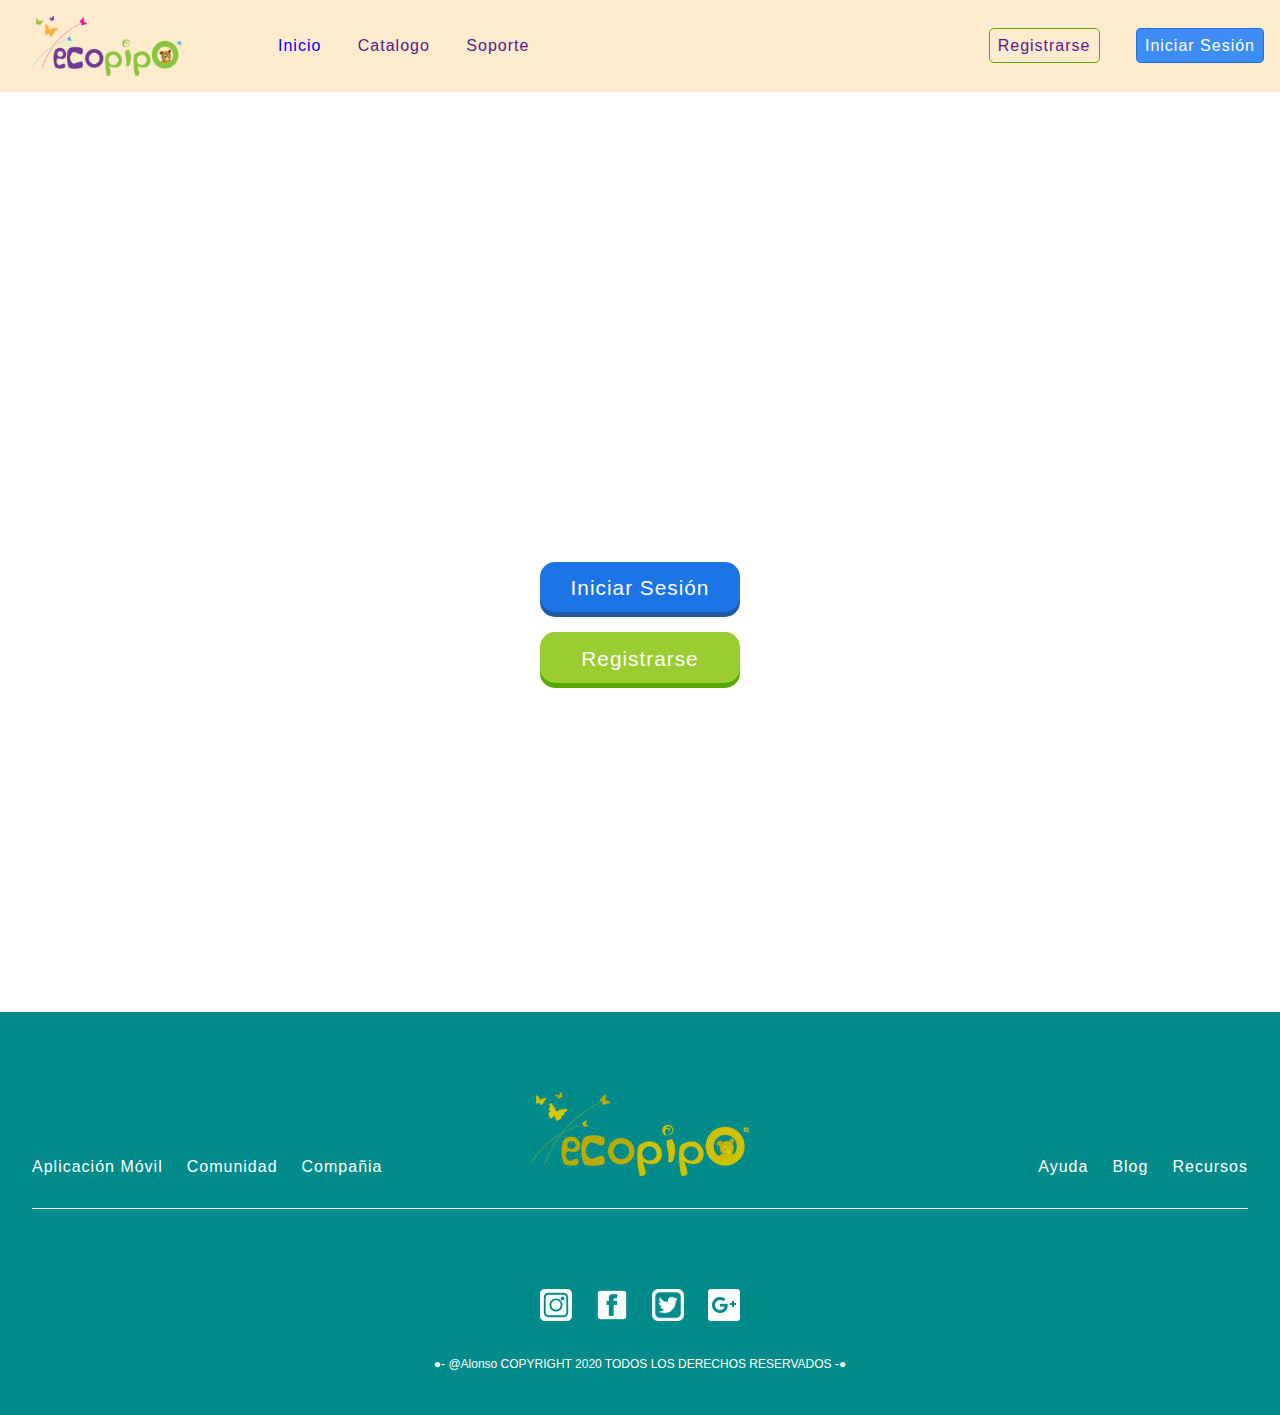
<file: index.html>
<!DOCTYPE html>
<html lang="en">
<head>
    <meta charset="UTF-8">
    <meta name="viewport" content="width=device-width, initial-scale=1.0">
    <link rel="stylesheet" href="assets/css/index.css">
    <title>Document</title>
</head>
<body>
    <header>
        <div id="hamburger">
            <button>
                <span class="line-top"></span>
                <span class="line-middle"></span>
                <span class="line-bottom"></span>
            </button>
        </div>
        <nav class="hamburger-container">
        
            <ul>
                <li><a href="home.html">Inicio</a></li>
                <li><a href="home.html">Catalogo</a></li>
                <li><a href="home.html">Soporte</a></li>
            </ul>
            <div class="button-container">
                <li><a href="" class="signIn-buttons">Registrarse</a></li>
                <li><a href="" class="signIn-buttons loging-button">Iniciar Sesión</a></li>
            </div>
        </nav>
        <img src="./assets/img/ECOPIPO-LOGO.png" alt="" width="150" height="60" class="logo-home">
        <nav>
            <ul>
                <li><a href="home.html" class="main-bar-section">Inicio</a></li>
                <li><a href="" class="main-bar-section">Catalogo</a></li>
                <li><a href="" class="main-bar-section">Soporte</a></li>
            </ul>
        </nav>

        <div class="account-buttons">
            <ul>
                <li><a href="" class="signIn-buttons">Registrarse</a></li>
                <li><a href="" class="signIn-buttons loging-button">Iniciar Sesión</a></li>
            </ul>
        </div>
    </header>

    <div class="buttons-container">
        <div class="button blue">
            Iniciar Sesión
        </div>
        <div class="button">
            Registrarse
        </div>
    </div>

    <footer>
        <div class="footer-options-container">
            <div class="footer-options">
                <a href="">Aplicación Móvil</a>
                <a href="">Comunidad</a>
                <a href="">Compañia</a>
            </div>

            <img src="./assets/img/ECOPIPO-LOGO.png" alt="">

            <div class="footer-options right">
                <a href="">Ayuda</a>
                <a href="">Blog</a>
                <a href="">Recursos</a>
            </div>
        </div>
        <div class="social-networks">
           <img src="./assets/img/instagram.svg" alt="">
           <img src="./assets/img/facebook.png" alt="">
           <img src="./assets/img/twiter.png" alt="">
           <img src="./assets/img/google.png" alt="">
        </div>
        <p>●-  @Alonso COPYRIGHT 2020 TODOS LOS DERECHOS RESERVADOS -● </p>
    </footer>

    <script>
        var nav = document.querySelector("#hamburger button");
        var drawer = document.querySelector(".hamburger-container");
        var button = document.querySelector("#hamburger");

        nav.addEventListener("click", function(e){
            nav.classList.toggle("open");
            drawer.classList.toggle("open");
            button.classList.toggle("open");
        });
    </script>
</body>
</html>
</file>
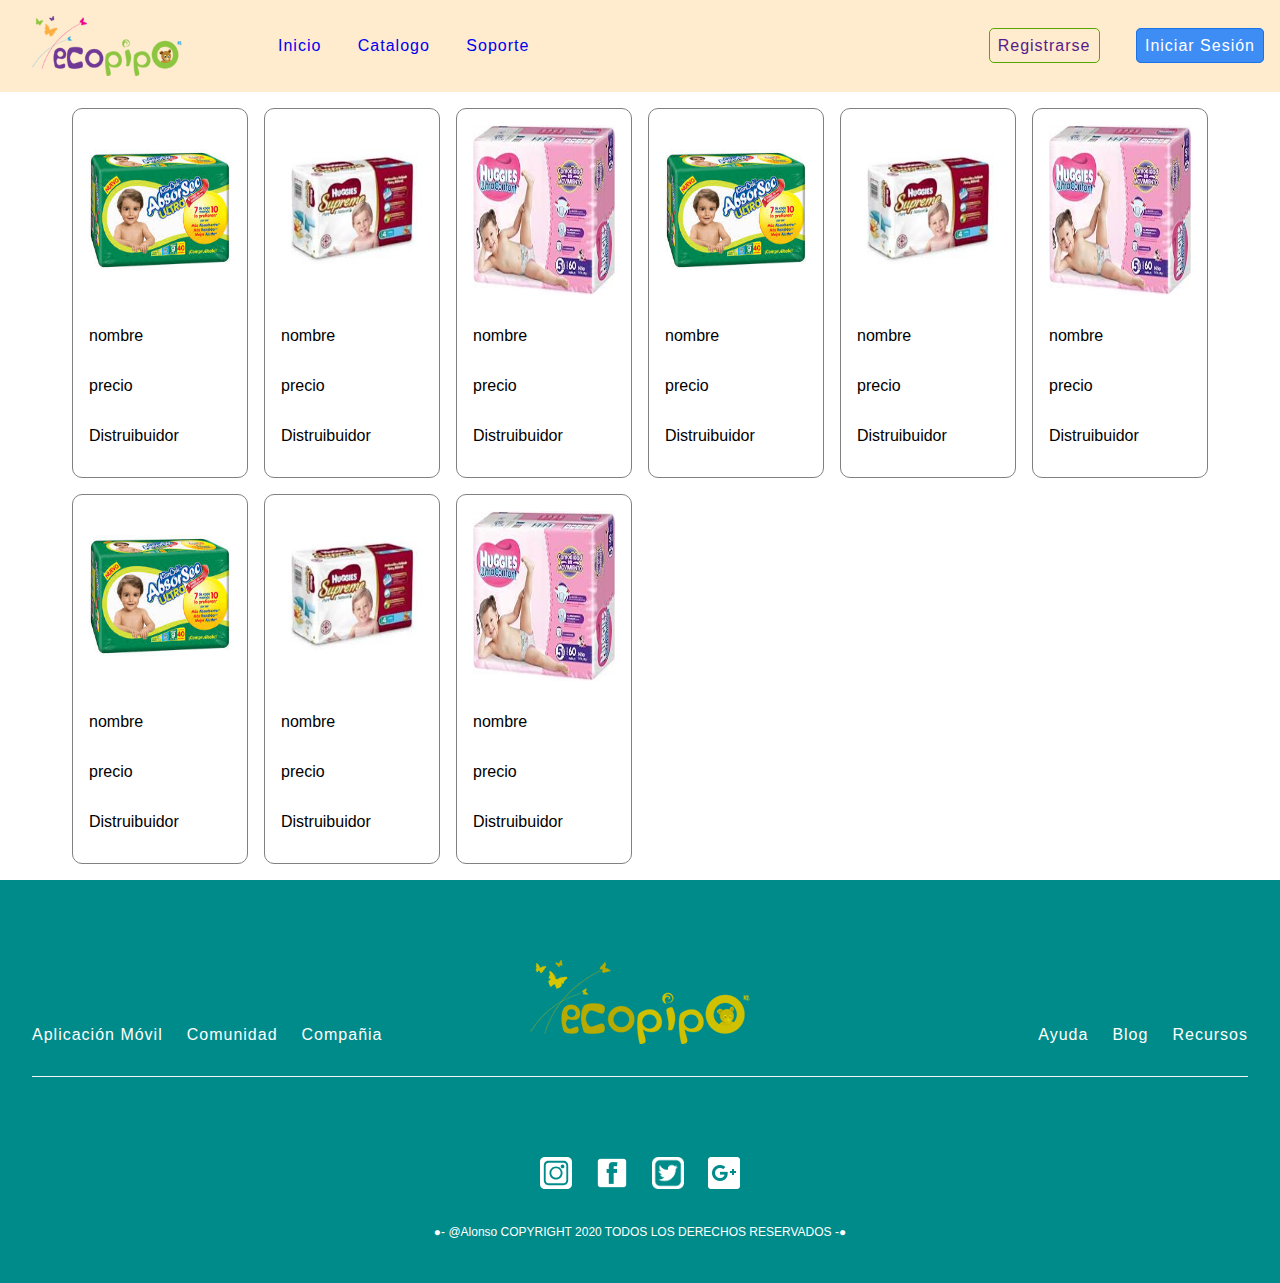
<file: home.html>
<!DOCTYPE html>
<html lang="en">
<head>
    <meta charset="UTF-8">
    <meta name="viewport" content="width=device-width, initial-scale=1.0">
    <link rel="stylesheet" href="assets/css/index.css">
    <title>Document</title>
</head>
<body class="home">
    <header>
        <div id="hamburger">
            <button>
                <span class="line-top"></span>
                <span class="line-middle"></span>
                <span class="line-bottom"></span>
            </button>
        </div>
        <nav class="hamburger-container">
        
            <ul>
                <li><a href="home.html">Inicio</a></li>
                <li><a href="home.html">Catalogo</a></li>
                <li><a href="home.html">Soporte</a></li>
            </ul>
            <div class="button-container">
                <li><a href="" class="signIn-buttons">Registrarse</a></li>
                <li><a href="" class="signIn-buttons loging-button">Iniciar Sesión</a></li>
            </div>
        </nav>

        <img src="./assets/img/ECOPIPO-LOGO.png" alt="" width="150" height="60" class="logo-home">

        <nav>
            <ul>
                <li><a href="home.html" class="main-bar-section">Inicio</a></li>
                <li><a href="home.html" class="main-bar-section">Catalogo</a></li>
                <li><a href="home.html" class="main-bar-section">Soporte</a></li>
            </ul>
        </nav>

        <nav class="account-buttons">
            <ul>
                <li><a href="" class="signIn-buttons">Registrarse</a></li>
                <li><a href="" class="signIn-buttons loging-button">Iniciar Sesión</a></li>
            </ul>
        </nav>
    </header>
    <div class="products-container">
        <div class="item">
            <img src="./assets/img/pañal1.jpg" alt="">
            <p>nombre</p>
            <p>precio</p>
            <p>Distruibuidor</p>
        </div>
        <div class="item">
            <img src="./assets/img/pañal2.jpg" alt="">
            <p>nombre</p>
            <p>precio</p>
            <p>Distruibuidor</p>
        </div>
        <div class="item">
            <img src="./assets/img/pañal3.jpg" alt="">
            <p>nombre</p>
            <p>precio</p>
            <p>Distruibuidor</p>
        </div>
        <div class="item">
            <img src="./assets/img/pañal1.jpg" alt="">
            <p>nombre</p>
            <p>precio</p>
            <p>Distruibuidor</p>
        </div>
        <div class="item">
            <img src="./assets/img/pañal2.jpg" alt="">
            <p>nombre</p>
            <p>precio</p>
            <p>Distruibuidor</p>
        </div>
        <div class="item">
            <img src="./assets/img/pañal3.jpg" alt="">
            <p>nombre</p>
            <p>precio</p>
            <p>Distruibuidor</p>
        </div><div class="item">
            <img src="./assets/img/pañal1.jpg" alt="">
            <p>nombre</p>
            <p>precio</p>
            <p>Distruibuidor</p>
        </div>
        <div class="item">
            <img src="./assets/img/pañal2.jpg" alt="">
            <p>nombre</p>
            <p>precio</p>
            <p>Distruibuidor</p>
        </div>
        <div class="item">
            <img src="./assets/img/pañal3.jpg" alt="">
            <p>nombre</p>
            <p>precio</p>
            <p>Distruibuidor</p>
        </div>
    </div>
    <footer class="home">
        <div class="footer-options-container">
            <div class="footer-options">
                <a href="">Aplicación Móvil</a>
                <a href="">Comunidad</a>
                <a href="">Compañia</a>
            </div>

            <img src="./assets/img/ECOPIPO-LOGO.png" alt="">

            <div class="footer-options right">
                <a href="">Ayuda</a>
                <a href="">Blog</a>
                <a href="">Recursos</a>
            </div>
        </div>
        <div class="social-networks">
           <img src="./assets/img/instagram.svg" alt="">
           <img src="./assets/img/facebook.png" alt="">
           <img src="./assets/img/twiter.png" alt="">
           <img src="./assets/img/google.png" alt="">
        </div>
        <p>●-  @Alonso COPYRIGHT 2020 TODOS LOS DERECHOS RESERVADOS -● </p>
    </footer>
    <script>
        var nav = document.querySelector("#hamburger button");
        var drawer = document.querySelector(".hamburger-container");
        var button = document.querySelector("#hamburger");

        nav.addEventListener("click", function(e){
            nav.classList.toggle("open");
            drawer.classList.toggle("open");
            button.classList.toggle("open");
        });
    </script>
</body>
</html>
</file>
<file: assets/css/index.css>
body{
    margin: 0%;
    font-family: Arial, Helvetica, sans-serif;
}

body.home{
    display: flex;
    min-height: 100vh;
    flex-wrap: wrap;
}

.hamburger-container{
    position: fixed;
    display: none;
    flex-wrap: wrap;
    width: 40%;
    height: 100%;
    top: 0;
    left: 0;
    background-color: #f5f5f5;
    z-index: 5;
}

.button-container{
    justify-self: flex;
}

.hamburger-container > ul {
    width: 100%;
    padding: 0;
    margin-top: 100px;
}

.hamburger-container > ul > li{
    display: block;
    width: 100%;
}

div#hamburger{
    display: none;
    margin: 1em;
    height: 40px;
    z-index: 10;
}

.button-container{
    align-self: flex-end;
    margin-bottom: 1em;
    width: 180px;
}

.buttons-container{
    height: 100vh;
    position: relative;
}

#mainContainer{
    justify-self: flex-start;
}


#hamburger button{
    background-color: transparent;
    border: 0;
    cursor: pointer;
    padding: 0;
    width: 40px;
    height: 40px;
}

#hamburger button span{
    border: 5px;
    background-color: black;
    display: block;
    width: 60%;
    height: 2px;
    margin: 5px auto;

    animation-duration: 1s;
    animation-fill-mode: forwards;
}

.button{
    width: 200px;
    height: 40px;
    border-radius: 15px;
    text-align: center;
    background-color: yellowgreen;
    position: relative;
    top: 50%;
    bottom: 50%;
    margin: auto;
    line-height: 1.5;
    padding-top: .5em;
    color: white;
    font-size: 1.3em;
    font-family: Arial, Helvetica, sans-serif;
    letter-spacing: 1px;
    cursor: pointer;
    margin-top: 20px;
}

.button::before{
    content: "";
    display: block;
    width: 100%;
    height: 40px;
    background-color: #58a700;
    bottom: -5px;
    position: absolute;
    border-radius: 15px;
    z-index: -1;
}

.button:hover::before{
    display: none;
}

.button:hover{
    background-color: #97e73b;
}

.blue{
    background-color: #1c73e6;
}

.blue:hover{
    background-color: #3e8df5;
}

.blue.button::before{
    background-color: #2159a3;
}

.triangulo-equilatero-bottom {
    flex-grow: 1;
    flex-basis: 0;
    background-color: #97e73b;
    border-right: 98px solid transparent;
    border-top: 98px solid transparent;
    border-left: 98px solid transparent;
    border-bottom: 98px solid #f0ad4e;
    display: inline;
}

.logo-home{
    padding: 1em;
    margin-left: 1em;
}

header{
    width: 100%;
    display: flex;
    background-color: blanchedalmond;
    align-items: center;
    flex-wrap: wrap;
    justify-content: space-between;
}

.products-container{
    width: 100vw;
    display: grid;
    grid-template-columns:repeat(auto-fill, 11em);
    justify-content: center;
    gap: 1em;
    margin-top: 1em;
    margin-bottom: 1em;
}

.item{
    /*flex-grow: 1;
    flex-basis: 0;
    */
    display: flex;
    flex-direction: column;
    align-items: center;
    border: solid gray 1px;
    padding: 1em;
    border-radius: 10px;
}

.item > p{
    align-self: flex-start;
}

.item > img{
    width: 100%;
    height: 170px;
    margin-bottom: 1em;
}

ul{
    list-style: none;
    padding-left: 4em;
}

li{
    display: inline-block;
    padding: .5em;
    margin: .5em;
}

.account-buttons{
    flex-grow: 1;
    flex-basis: 0%;
    display: flex;
    flex-direction: row-reverse;
    align-items: flex-end;
}

.signIn-buttons{
    border: solid #58a700 1px;
    padding: .5em;
    text-align: center;
    border-radius: 5px;
}

.signIn-buttons:hover{
    background-color: #97e73b;
    border-color: #97e73b;
    color: white;
}

.loging-button{
    border: solid #1c73e6 1px;
    background-color: #3e8df5;
    color: white;
}

.loging-button:hover{
    background-color: #1c73e6;
    border-color: #1c73e6;
}

a{
    text-decoration: none;
    letter-spacing: 1px;
}

.loging-button > a{
    color: white;
}

.main-bar-section:hover{
    text-decoration: underline;
    color: gray;
}

footer{
    max-width: 100vw;
    padding: 2em;
    text-align: center;
    background-color: darkcyan;
    box-sizing: border-box;
}

footer > p{
    margin-top: 3em;
    color: white;
    font-size: 12px;
}

.footer-options-container{
    display: flex;
    margin-top: 3em;
    padding-bottom: 2em;
    border-bottom: whitesmoke solid 1px;
    justify-content: space-between;
    flex-wrap: wrap;
}


.footer-options-container > img{
    filter: invert(0.4) sepia(1) hue-rotate(20deg) saturate(1000%);
    padding: 0 2em 0 2em;
}

.footer-options{
    flex-grow: 1;
    flex-basis: 0%;
    align-self: flex-end;
    display: flex;
    gap: 1.5em;
    color: white;
}

.footer-options > a{
    color: white;

}

.social-networks{
    flex-grow: 1;
    flex-basis: 0%;
    margin-top: 80px;
    display: flex;
    justify-content: center;
    gap: 1.5em;
}

.right{
    justify-content: flex-end;
}

.social-networks > img{
    height: 32px;
    width: 32px;
    filter: invert();
    cursor: pointer;
}

footer.home{
    align-self: flex-end;
    width: 100%;
}

@media screen and (max-width: 320px){
    .footer-options{
        flex-wrap: wrap;
    }
}
@media screen and (max-width: 800px){
    .footer-options-container > img{
        display: none;
    }

    .footer-options{
        margin-top: 2em;
        margin-left: 1em;
    }

    .right{
        justify-content: flex-start;
    }

    nav{
        display: none;
    }

    img.logo-home{
        padding: 1em;
    }

    .hamburger-container.open{
        display: flex;
    }

    div#hamburger{
        display: block;
    }

    #hamburger.open{
        position: fixed;
    }
}

@media screen and (max-width: 360px){
    .products-container{
        grid-template-columns: repeat(1 , 1fr);
        margin: 1em;
    }

    #hamburger{
        left: 1px;
        top: 1em;
    }
}
@media screen and (max-width: 600px){
    header{
        justify-content: center;
    }

    .logo-home, ul{
        padding: 0%;
        margin: 0%;
    }

    .account-buttons{
        display: none;
    }

    .hamburger-container{
        width: 60%;
    }

    #hamburger{
        position: absolute;
        top: 1em;
        left: 1em;
    }
    
}

.hamburger-container.open{
    display: flex;
}

#hamburger button.open .line-top{
    animation-name: line-top-animation;
}

#hamburger button.open .line-middle{
    animation-name: line-middle-animation;
}

#hamburger button.open .line-bottom{
    animation-name: line-bottom-animation;
}

#hamburger button .line-top{
    animation-name: line-top-animation-close;
}

#hamburger button .line-middle{
    animation-name: line-middle-animation-close;
}

#hamburger button .line-bottom{
    animation-name: line-bottom-animation-close;
}

@keyframes line-top-animation{
    50%, 100%{
        margin: 0 auto;
        transform: translateY(1px) rotate(-45deg);
    }
}

@keyframes line-bottom-animation{
    50%, 100%{
        margin: 0 auto;
        transform: translateY(-1px) rotate(45deg);
    }
}
@keyframes line-middle-animation{
    20%, 100%{
        margin: 0 auto;
        width: 0;
        height: 0;
        opacity: 0;
    }
}

@keyframes line-top-animation-close{
    0%{
        margin: 0 auto;
        transform: translateY(1px) rotate(-45deg);
    }

    50%, 100%{
        margin: 5px auto;
        transform: translateY(0px) rotate(0deg);
    }
}

@keyframes line-bottom-animation-close{
    0%{
        margin: 0 auto;
        transform: translateY(-1px) rotate(45deg);
    }

    50%, 100%{
        margin: 5px auto;
        transform: translateY(0px) rotate(0);
    }
}
@keyframes line-middle-animation-close{
    0%{
        margin: 0 auto;
        width: 0;
        height: 0;
        opacity: 0;
    }

    20%, 100%{
        margin: 5px auto;
        width: 60%;
        height: 2px;
        opacity: 1;
    }
}


/*el position relative es relativo al padre conserva su lugar  y espacio reservado, para manejar
porcentajes en la altura solo se necesita declarar la 
altura al padre
.test{
    position: relative;
    left: 50%;
    top: 50%;
}
*/

/*Puedes romper el flujo tan solo 
poner un float rigth
y el siguiente elemento se ante pondra*/


/*adsoluted: sus dimensiones se dan de acuerdo a su contenido
su pocisionamiento al padre mas cercano con fixed, relative y adsulote
va desde cercas a lejos en su busqueda
se sale del flujo por lo cual su espacio en su padre se pierde*/

/*fixed es igual que adsolute pero su
pocisionamiento esta definido por la pantalla*/}

/*float se usa para cajas con iguales dimenciones en un grid
inline se usa para cajas con diferentes alturas.
se arregla con vertical-aling*/
/* respeta el widht establecido sin sumar el padding y margines.
body{
    box-sizing: border-box;
}
*/
</file>
